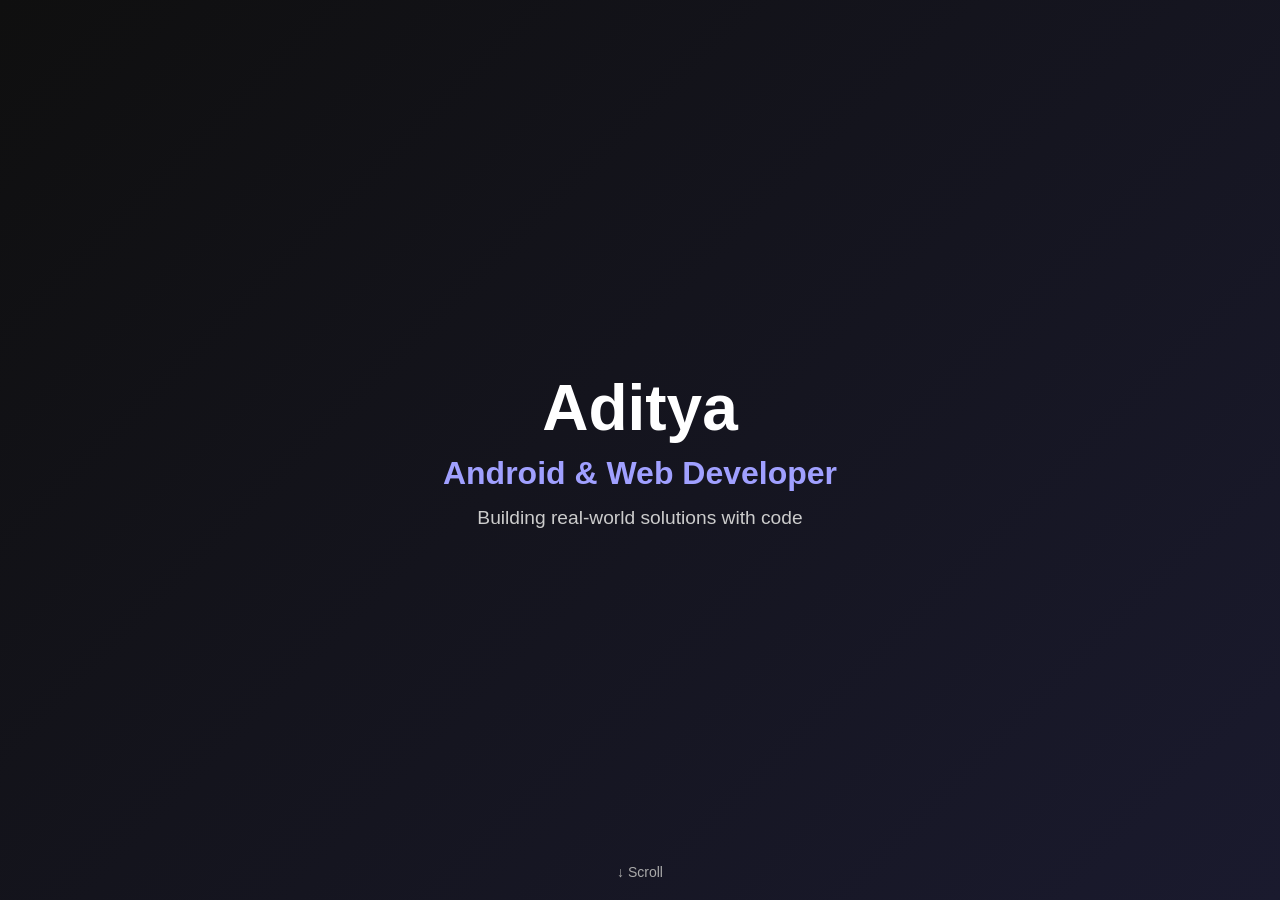
<file: index.html>
<!DOCTYPE html>
<html lang="en">
<head>
    <meta charset="UTF-8">
    <meta name="viewport" content="width=device-width, initial-scale=1.0">
    <title>Aditya Portfolio</title>

    <style>
        * {
            margin: 0;
            padding: 0;
            box-sizing: border-box;
            font-family: Arial, sans-serif;
        }

        body {
            background: #0f0f0f;
            color: white;
        }

        /* HERO SECTION */
        .hero {
            height: 100vh;
            display: flex;
            justify-content: center;
            align-items: center;
            text-align: center;
            flex-direction: column;
            background: linear-gradient(135deg, #0f0f0f, #1a1a2e);
        }

        .hero h1 {
            font-size: 4rem;
            font-weight: bold;
        }

        .hero h2 {
            font-size: 2rem;
            margin-top: 10px;
            color: #a0a0ff;
        }

        .hero p {
            margin-top: 15px;
            font-size: 1.2rem;
            color: #ccc;
        }

        .scroll-down {
            position: absolute;
            bottom: 20px;
            font-size: 14px;
            color: #aaa;
            animation: bounce 2s infinite;
        }

        @keyframes bounce {
            0%, 100% { transform: translateY(0); }
            50% { transform: translateY(10px); }
        }
    </style>
</head>

<body>

    <section class="hero">
        <h1>Aditya</h1>
        <h2>Android & Web Developer</h2>
        <p>Building real-world solutions with code</p>

        <div class="scroll-down">↓ Scroll</div>
    </section>

</body>
</html>
</file>
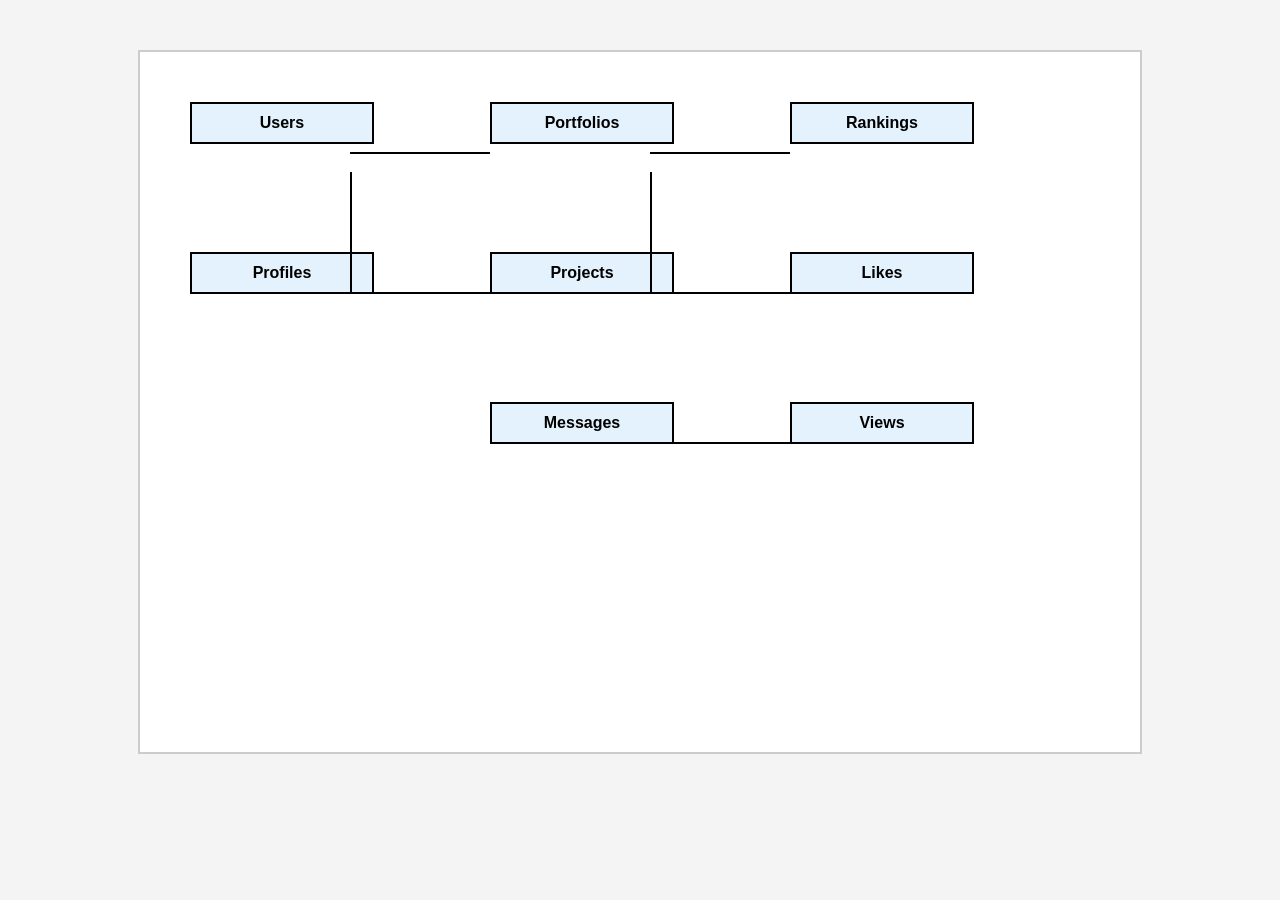
<file: docs/E-R Diagram 01.html>
<!DOCTYPE html>
<html lang="en">
<head>
<meta charset="UTF-8">
<title>ER Diagram</title>

<style>
    body {
        font-family: Arial, sans-serif;
        background: #f4f4f4;
    }

    .container {
        position: relative;
        width: 1000px;
        height: 700px;
        margin: 50px auto;
        border: 2px solid #ccc;
        background: white;
    }

    .box {
        position: absolute;
        width: 160px;
        padding: 10px;
        border: 2px solid black;
        text-align: center;
        background: #e3f2fd;
        font-weight: bold;
    }

    /* Positioning */
    #users { top: 50px; left: 50px; }
    #profiles { top: 200px; left: 50px; }
    #portfolios { top: 50px; left: 350px; }
    #projects { top: 200px; left: 350px; }
    #rankings { top: 50px; left: 650px; }
    #likes { top: 200px; left: 650px; }
    #views { top: 350px; left: 650px; }
    #messages { top: 350px; left: 350px; }

    /* Lines */
    .line {
        position: absolute;
        background: black;
    }

    .h-line { height: 2px; }
    .v-line { width: 2px; }

    /* Custom lines */
    #line1 { top: 100px; left: 210px; width: 140px; }
    #line2 { top: 120px; left: 210px; height: 120px; }
    #line3 { top: 100px; left: 510px; width: 140px; }
    #line4 { top: 120px; left: 510px; height: 120px; }
    #line5 { top: 240px; left: 510px; width: 140px; }
    #line6 { top: 240px; left: 210px; width: 140px; }
    #line7 { top: 390px; left: 510px; width: 140px; }
    #line8 { top: 390px; left: 350px; width: 160px; }

</style>
</head>

<body>

<div class="container">

    <!-- Boxes -->
    <div class="box" id="users">Users</div>
    <div class="box" id="profiles">Profiles</div>
    <div class="box" id="portfolios">Portfolios</div>
    <div class="box" id="projects">Projects</div>
    <div class="box" id="rankings">Rankings</div>
    <div class="box" id="likes">Likes</div>
    <div class="box" id="views">Views</div>
    <div class="box" id="messages">Messages</div>

    <!-- Lines -->
    <div class="line h-line" id="line1"></div>
    <div class="line v-line" id="line2"></div>
    <div class="line h-line" id="line3"></div>
    <div class="line v-line" id="line4"></div>
    <div class="line h-line" id="line5"></div>
    <div class="line h-line" id="line6"></div>
    <div class="line h-line" id="line7"></div>
    <div class="line h-line" id="line8"></div>

</div>

</body>
</html>
</file>
